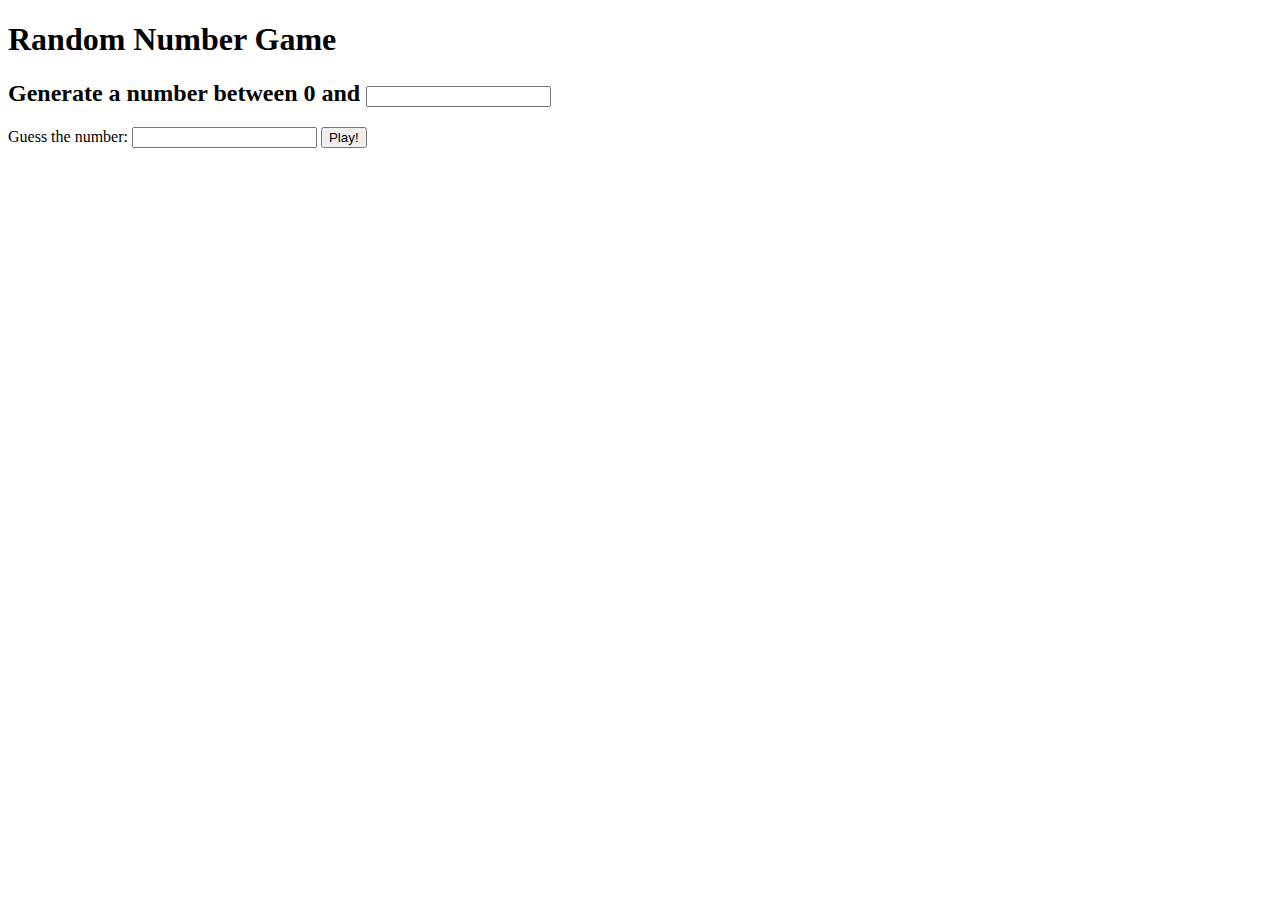
<file: code-challenge/codechallenge3.html>
<!DOCTYPE html>
<html>
  <head>
    <title>Vanilla Challenge</title>
    <meta charset="UTF-8" />
  </head>

  <body>
    <h1>Random Number Game</h1>
    <form>
      <h2 id="max_num">
        Generate a number between 0 and <input type="text" />
      </h2>
      <span id="guess_num">Guess the number: <input type="text" /></span>
      <button>Play!</button>
      <div id="result">
        <span></span>
        <h3></h3>
      </div>
    </form>
    <script src="codechallenge3.js"></script>
  </body>
</html>
</file>
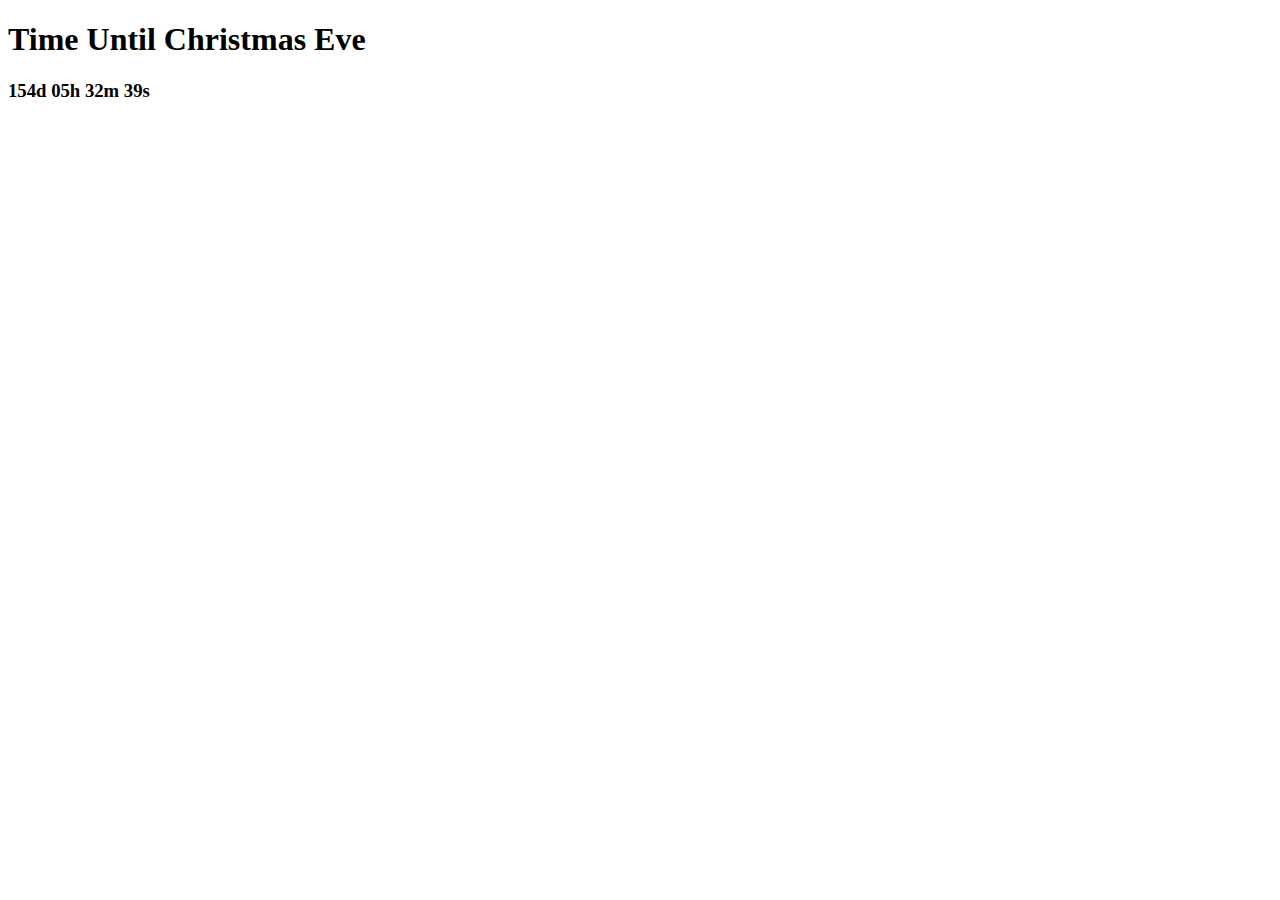
<file: code-challenge/codechallenge4.html>
<!DOCTYPE html>
<html>
  <head>
    <title>Time Until Christmas Eve<</title>
    <meta charset="UTF-8" />
  </head>
  <body>
    <h1>Time Until Christmas Eve</h1>
    <h2 class="js-clock"></h2>
    <h3></h3>
    <script src="codechallenge4.js"></script>
  </body>
</html>
</file>
